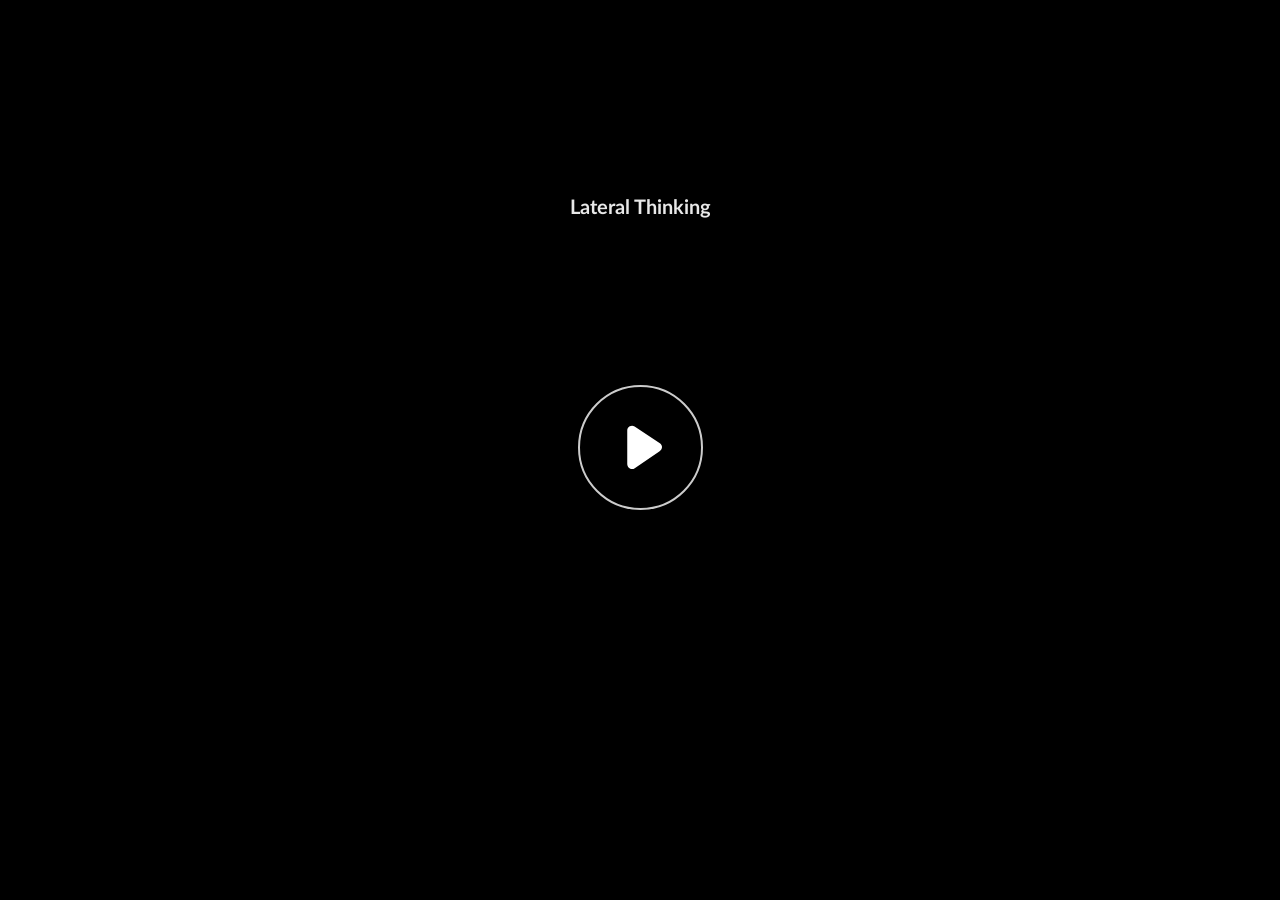
<file: index.html>
﻿<!doctype html>
<html lang="en-US">
<head>
  <meta charset="utf-8">
  <!-- Created using Storyline 360 x64 - http://www.articulate.com  -->
  <!-- version: 3.92.33293.0 -->
  <title>Lateral Thinking</title>
  <meta http-equiv="x-ua-compatible" content="IE=edge"/>
  <meta name="viewport" content="width=device-width,initial-scale=1,user-scalable=no,shrink-to-fit=no,minimal-ui"/>
  <meta name="apple-mobile-web-app-capable" content="yes"/>
  <style>
    html, body { height: 100%; padding: 0; margin: 0 }
    #app { height: 100%; width: 100%; }
  </style>

  <script>
    window.DS = {};
    window.globals = {
      DATA_PATH_BASE: '',
      HAS_FRAME: true,
      HAS_SLIDE: true,

      lmsPresent: false,
      tinCanPresent: false,
      cmi5Present: false,
      aoSupport: false,
      scale: 'noscale',
      captureRc: false,
      browserSize: 'optimal',
      bgColor: '#282828',
      features: 'DropInAcc,DropInBase,DropInCore,DropInInteractions,DropInMisc,DropInVectors,DropInVideo,LayerPresentAsDialog,MultipleQuizTracking,UpdatedThemeEditor',
      themeName: 'unified',
      preloaderColor: '#FFFFFF',
      suppressAnalytics: false,
      productChannel: 'stable',
      publishSource: 'storyline',
      aid: 'aid|148708ba-6b22-49e7-a03c-a055eb6f27c1',
      cid: '7c0c5b31-3716-4a9b-8ad1-0dec47f68820',
      playerVersion: '3.92.33293.0',
      publishTimestamp: '2024-10-21T11:31:07.0299348Z',
      maxIosVideoElements: 10,
      connectionSettings: { message: 'You%20are%20offline.%20Trying%20to%20reconnect...', useDarkTheme: false, mode: 'disabled' },
      hasFeature: function(feature) {
        return this.features.split(',').includes(feature);
      },
      
      parseParams: function(qs) {
        if (window.globals.parsedParams != null) {
          return window.globals.parsedParams;
        }
        qs = (qs || window.location.search.substr(1)).split('+').join(' ');
        var params = {},
            tokens,
            re = /[?&]?([^=]+)=([^&]*)/g;

        while (tokens = re.exec(qs)) {
          params[decodeURIComponent(tokens[1]).trim()] =
            decodeURIComponent(tokens[2]).trim();
        }
        window.globals.parsedParams = params;
        return params;
      }

    };
  </script>
  <script>
    var isIe11 = ('ActiveXObject' in window || window.MSBlobBuilder != null)
      && window.msCrypto != null && !window.ActiveXObject;
    if (isIe11) {
      window.globals.unsupportedBrowser = true;
      document.write(atob('[base64]'));
    }
  </script>

  <script>
    if (window.globals.hasFeature('MultiLanguageSinglePackageSupport')) {
      
      
    }
  </script>

  
  <script>window.THREE = { };</script>
  
</head>
<body style="background: #282828" class="cs-HTML theme-unified">
  <!-- 360 -->
  <script>!function(){var e,i=/iPhone/i,o=/iPod/i,n=/iPad/i,t=/\biOS-universal(?:.+)Mac\b/i,r=/\bAndroid(?:.+)Mobile\b/i,a=/Android/i,d=/(?:SD4930UR|\bSilk(?:.+)Mobile\b)/i,p=/Silk/i,l=/Windows Phone/i,u=/\bWindows(?:.+)ARM\b/i,b=/BlackBerry/i,s=/BB10/i,c=/Opera Mini/i,f=/\b(CriOS|Chrome)(?:.+)Mobile/i,h=/Mobile(?:.+)Firefox\b/i,v=function(e){return void 0!==e&&"MacIntel"===e.platform&&"number"==typeof e.maxTouchPoints&&e.maxTouchPoints>1&&"undefined"==typeof MSStream};e=function(e){var m={userAgent:"",platform:"",maxTouchPoints:0};e||"undefined"==typeof navigator?"string"==typeof e?m.userAgent=e:e&&e.userAgent&&(m={userAgent:e.userAgent,platform:e.platform,maxTouchPoints:e.maxTouchPoints||0}):m={userAgent:navigator.userAgent,platform:navigator.platform,maxTouchPoints:navigator.maxTouchPoints||0};var g=m.userAgent,y=g.split("[FBAN");void 0!==y[1]&&(g=y[0]),void 0!==(y=g.split("Twitter"))[1]&&(g=y[0]);var A=function(e){return function(i){return i.test(e)}}(g),w={apple:{phone:A(i)&&!A(l),ipod:A(o),tablet:!A(i)&&(A(n)||v(m))&&!A(l),universal:A(t),device:(A(i)||A(o)||A(n)||A(t)||v(m))&&!A(l)},amazon:{phone:A(d),tablet:!A(d)&&A(p),device:A(d)||A(p)},android:{phone:!A(l)&&A(d)||!A(l)&&A(r),tablet:!A(l)&&!A(d)&&!A(r)&&(A(p)||A(a)),device:!A(l)&&(A(d)||A(p)||A(r)||A(a))||A(/\bokhttp\b/i)},windows:{phone:A(l),tablet:A(u),device:A(l)||A(u)},other:{blackberry:A(b),blackberry10:A(s),opera:A(c),firefox:A(h),chrome:A(f),device:A(b)||A(s)||A(c)||A(h)||A(f)},any:!1,phone:!1,tablet:!1};return w.any=w.apple.device||w.android.device||w.windows.device||w.other.device,w.phone=w.apple.phone||w.android.phone||w.windows.phone,w.tablet=w.apple.tablet||w.android.tablet||w.windows.tablet,w}(),"object"==typeof exports&&"undefined"!=typeof module?module.exports=e:"function"==typeof define&&define.amd?define((function(){return e})):this.isMobile=e}();
    window.isMobile.apple.tablet = window.isMobile.apple.tablet ||
      (navigator.platform === 'MacIntel' && navigator.maxTouchPoints > 1);
    window.isMobile.apple.device = window.isMobile.apple.device || window.isMobile.apple.tablet;
    window.isMobile.tablet = window.isMobile.tablet || window.isMobile.apple.tablet;
    window.isMobile.any = window.isMobile.any || window.isMobile.apple.tablet;
  </script>

  <div id="focus-sink" tabindex="-1"></div>

  <div id="preso"></div>
  <script>
    (function() {

      var classTypes = [ 'desktop', 'mobile', 'phone', 'tablet' ];

      var addDeviceClasses = function(prefix, testObj) {
        var curr, i;
        for (i = 0; i < classTypes.length; i++) {
          curr = classTypes[i];
          if (testObj[curr]) {
            document.body.classList.add(prefix + curr);
          }
        }
      };

      var params = window.globals.parseParams(),
          isDevicePreview = params.devicepreview === '1',
          isPhoneOverride = params.deviceType === 'phone' || (isDevicePreview && params.phone == '1'),
          isTabletOverride = (params.deviceType === 'tablet' || isDevicePreview) && !isPhoneOverride,
          isMobileOverride = isPhoneOverride || isTabletOverride;

      var deviceView = {
        desktop: !window.isMobile.any && !isMobileOverride,
        mobile: window.isMobile.any || isMobileOverride,
        phone: isPhoneOverride || (window.isMobile.phone && !isTabletOverride),
        tablet: isTabletOverride || window.isMobile.tablet
      };

      window.globals.deviceView = deviceView;
      window.isMobile.desktop = !window.isMobile.any;
      window.isMobile.mobile = window.isMobile.any;

      addDeviceClasses('view-', deviceView);

    })();
  </script>
  
  <script src='story_content/triggers.js' type=text/javascript></script>
<script src='story_content/user.js' type=text/javascript></script>
  <div class="slide-loader"></div>

  <script>
    var doc = document, loader = doc.body.querySelector('.slide-loader'); [ 1, 2, 3 ].forEach(function(n) { var d = doc.createElement('div'); d.style.backgroundColor = window.globals.preloaderColor; d.classList.add('mobile-loader-dot'); d.classList.add('dot' + n); loader.appendChild(d); });
  </script>

  <div class="mobile-load-title-overlay" style="display: none">
    <div class="mobile-load-title">Lateral Thinking</div>
  </div>

  <div class="mobile-chrome-warning"></div>

  
<style>
  .warn-connection-dialog {
    display: none;
    background: transparent;
    pointer-events: all;
    position: fixed;
    left: 0;
    top: 0;
    width: 100%;
    height: 100%;
    z-index: 999;
  }

  .warn-connection-content {
    pointer-events: all;
    border-radius: 4px;
    background: white;
    border: 1px solid #E7E7E7;
    color: #333333;
    box-shadow: 0 2px 4px rgba(0, 0, 0, 0.25);
    transition: all 150ms ease-out;
    position: absolute;
    white-space: nowrap;
  }

  .view-phone.is-landscape .warn-connection-content {
    left: 23px;
    bottom: 23px;
  }

  .view-tablet.is-landscape .warn-connection-content {
    left: 50%;
    top: 20px;
    transform: translateX(-50%);
  }

  .view-mobile.is-portrait .warn-connection-content {
    transform: translate(-50%, calc(-100% - 15px));
  }

  .warn-connection-content p {
    display: inline-block;
    margin: 0 8px 0 0;
    line-height: 33px;
    font-size: 11px;
  }

  .warn-connection-content svg {
    position: relative;
    vertical-align: middle;
    margin: 0 2px 2px 8px;
  }

  .view-desktop .warn-connection-content {
    left: 1.5em;
    bottom: 1.5em;
  }

  .view-desktop .warn-connection-content p {
    font-size: 1.1em;
  }

  .is-offline .warn-connection-dialog {
    display: block;
  }

  .is-offline .cs-panel * {
    pointer-events: none !important;
  }

  .is-offline .cs-panel {
    pointer-events: all !important;
  }

  .is-offline #nav-controls * {
    pointer-events: none !important;
  }

  .is-offline #nav-controls {
    pointer-events: all !important;
  }
</style>

<div class="warn-connection-dialog" role="alertdialog" aria-modal="true" tabindex="0" aria-labelledby="warn-connection-message">
  <div class="warn-connection-content">
    <svg width="17" height="15" viewBox="0 0 17 15" xmlns="http://www.w3.org/2000/svg">
      <path fill="#8F0000" stroke="white" d="M16.07,12.98 L15.88,12.23 L9.51,1.21 C8.97,0.26,7.6,0.26,7.06,1.21 L0.69,12.23 C0.15,13.16,0.81,14.36,1.91,14.36 H14.65 C15.47,14.36,16.05,13.7,16.07,12.98 Z"/>
      <path fill="white" stroke="white" d="M8.58,5.5 C8.35,5.28,8.5,5.35,8.21,5.32 C8.09,5.35,7.97,5.49,7.96,5.67 C7.97,5.79,7.98,5.92,7.98,6.04 L7.98,6.04 C7.99,6.17,8,6.31,8.01,6.43 L8.01,6.44 C8.03,6.92,8.06,7.41,8.09,7.9 L8.09,7.9 C8.12,8.39,8.14,8.88,8.17,9.37 C8.17,9.39,8.18,9.42,8.2,9.44 C8.23,9.46,8.25,9.47,8.28,9.47 C8.31,9.47,8.34,9.46,8.35,9.44 C8.37,9.43,8.38,9.4,8.39,9.35 L8.39,9.34 C8.39,9.24,8.4,9.15,8.4,9.05 L8.4,9.05 C8.41,8.96,8.41,8.86,8.42,8.75 C8.43,8.44,8.45,8.12,8.47,7.81 L8.47,7.81 C8.49,7.49,8.51,7.18,8.53,6.87 C8.55,6.46,8.56,6.05,8.59,5.64 L8.6,5.62 C8.6,5.57,8.59,5.53,8.58,5.5 L8.21,5.32 Z"/>
      <circle fill="white" stroke="white" cx="8.3" cy="11.35" r="0.3"/>
    </svg>
    <p id="warn-connection-message">You are offline. Trying to reconnect...</p>
  </div>
</div>

<script>
  (function() {
    window.DS.connection = {
      warningShown: false,
      assets: {},
      loadingAssetGroup: false,
      retryDelay: 500
    };

    var connectionSettings = window.globals.connectionSettings || {};

    var useConnectionMessages = window.AbortController != null &&
      window.location.protocol != 'file:' &&
      connectionSettings.mode === 'normal';

    window.DS.connection.useConnectionMessages = useConnectionMessages;

    var assetCount = 0;
    var checkLoadedId;


    if (useConnectionMessages && connectionSettings != null) {
      var contentEl = document.querySelector('.warn-connection-content');
      var messageEl = contentEl.querySelector('p');

      if (connectionSettings.useDarkTheme) {
        contentEl.style.borderColor = '#BABBBA';
        contentEl.style.backgroundColor = '#282828';
        contentEl.style.color = '#FFFFFF';
      }

      if (connectionSettings.message != null) {
        messageEl.textContent = window.decodeURIComponent(connectionSettings.message);
      }
    }

    function checkAssetsReady() {
      for (var i in DS.connection.assets) {
        if (!DS.connection.assets[i].success) {
          return false;
        }
      }
      return true;
    }

    function stopAssetGroup() {
      if (!useConnectionMessages) { return; }

      assetCount = 0;

      DS.connection.oldAssetGroup = DS.connection.assets;
      DS.connection.assets = {};
      DS.connection.loadingAssetGroup = false;
      clearInterval(checkLoadedId);
    }

    function startAssetGroup() {
      if (!useConnectionMessages) { return; }
      var ticks = 0;
      clearInterval(checkLoadedId);
      checkLoadedId = setInterval(function() {
        var loaded = 0;
        if (assetCount === 0 && loaded === 0) {
          clearInterval(checkLoadedId);
          return;
        }

        for (var i in DS.connection.assets) {
          if (DS.connection.assets[i].success) {
            loaded++;
          }
        }

        if (assetCount === loaded && checkAssetsReady()) {
          for (var i in DS.connection.assets) {
            if (DS.connection.assets[i].action) {
              DS.connection.assets[i].action();
            }
          }
          hideWarning();
          stopAssetGroup();
        }
      }, 100)
    }

    function requiredAsset(url, action, retry, type) {
      if (!useConnectionMessages) { return; }
      if (DS.connection.assets[url]) { return; }

      DS.connection.assets[url] = {
        success: false, action: action, retry: retry, type: type
      };
      assetCount = Object.keys(DS.connection.assets).length;
      if (!DS.connection.loadingAssetGroup) {
        startAssetGroup();
      }
      DS.connection.loadingAssetGroup = true;
    }

    function assetLoaded(url) {
      if (!useConnectionMessages) { return; }
      if (DS.connection.assets[url]) {
        DS.connection.assets[url].success = true;
      }
    }

    function assetFailed(url) {
      if (!useConnectionMessages) { return; }
      if (!DS.connection.assets[url]) {
        if (/\.js$/.test(url) && url.indexOf('transcripts') === -1) {
          setTimeout(function() {
            if (DS.connection.lastSlideLoaded != null) {
              DS.connection.lastSlideLoaded();
            }
          }, DS.connection.retryDelay);
        }
        return;
      }
      if (!DS.connection.warningShown) { showWarning(); }
      if (DS.connection.assets[url].retry) {
        setTimeout(function() {
          if (!DS.connection.assets[url].success) {
            DS.connection.assets[url].retry()
          }
        }, DS.connection.retryDelay);
      }
    }

    function hideWarning() {
      document.body.classList.remove('is-offline');
      DS.connection.warningShown = false;
      enableKeys();
    }
    DS.connection.hideWarning = hideWarning

    function showWarning(btn) {
      document.body.classList.add('is-offline')
      DS.connection.warningShown = true;
      updateWarningPosition();
      disableKeys();
    }

    function updateWarningPosition() {
      if (!DS.connection.warningShown) {
        return;
      }

      var isPortrait = document.body.classList.contains('is-portrait');
      var isMobile = document.body.classList.contains('view-mobile');
      var warningEl = document.querySelector('.warn-connection-content');

      if (isPortrait && isMobile) {
        var slide = document.querySelector('.primary-slide');
        var slideRect = slide != null
          ? slide.getBoundingClientRect()
          : { top: window.innerHeight, left: 0, width: window.innerWidth };

        warningEl.style.top = `${slideRect.top}px`
        warningEl.style.left = `${slideRect.left + slideRect.width / 2}px`
      } else {
        warningEl.style.top = null;
        warningEl.style.left = null;
      }

      window.requestAnimationFrame(updateWarningPosition);
    }

    function onDisableKeyDown(e) {
      e.preventDefault();
      e.stopImmediatePropagation();
    }

    function onDisableKeyUp(e) {
      e.preventDefault();
      e.stopImmediatePropagation();
    }

    var accStyle = document.createElement('style');
    var warnDialogEl = document.querySelector('.warn-connection-dialog');

    function disableKeys() {
      if (DS.views && DS.views.nsStack && DS.views.nsStack.length === 1) {
        DS.views.nsStack[0].tabReachable = false
        DS.views.nsStack[0].updateTabIndex(true, true);
      }

      accStyle.innerHTML = '.acc-shadow-dom { display: none; }';
      document.body.appendChild(accStyle);

      warnDialogEl.parentNode.append(warnDialogEl);
      warnDialogEl.focus();
    }

    function enableKeys() {
      accStyle.remove();
      if (DS.views && DS.views.nsStack && DS.views.nsStack.length === 1 && DS.views.nsStack[0].name === '_frame') {
        DS.views.nsStack[0].tabReachable = true;
        DS.views.nsStack[0].updateTabIndex();
      }
    }

    // these will all be noops if the feature flag isn't set in
    // the data and `window.globals.features`
    DS.connection.requiredAsset = requiredAsset;
    DS.connection.assetLoaded = assetLoaded;
    DS.connection.assetFailed = assetFailed;
    DS.connection.stopAssetGroup = stopAssetGroup;
    DS.connection.startAssetGroup = startAssetGroup;
  })();
</script>


  <script>
    
    if (window.autoSpider && window.vInterfaceObject) {
      document.querySelector('.mobile-load-title-overlay').style.display = 'none';
    }
  </script>

  

  <link rel="stylesheet" href="html5/data/css/output.min.css" data-noprefix/>
</body>
<script src="html5/lib/scripts/bootstrapper.min.js"></script>
</html>
</file>
